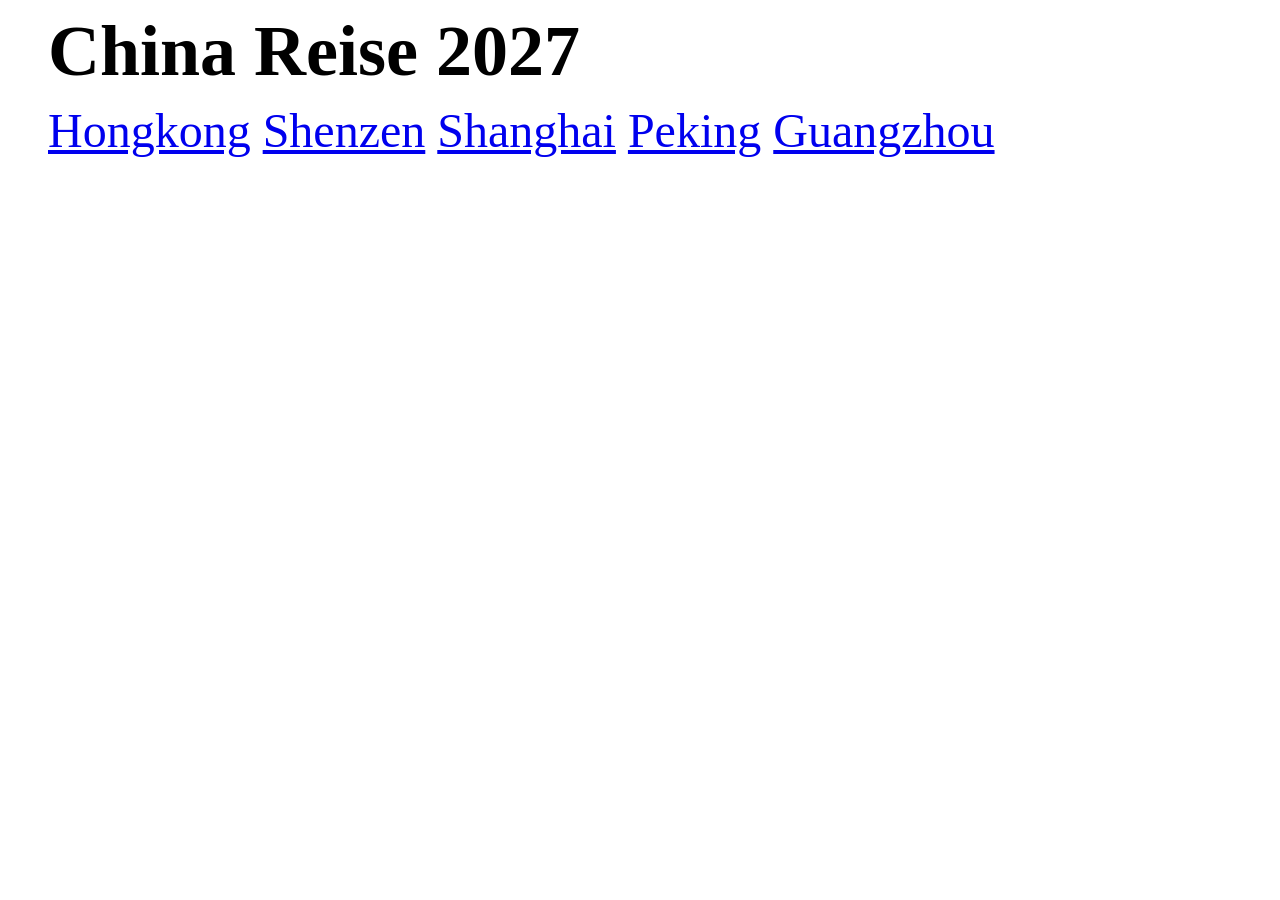
<file: index.html>
<!DOCTYPE html>
<html lang="de">
<head>
    <meta charset="UTF-8">
    <meta name="viewport" content="width=device-width, initial-scale=1.0">
    <title>China Reise</title>
    <link rel="stylesheet" href="./styles.css">
</head>
<body>
    <h1>China Reise 2027</h1>
    <div class="list">
        <a class="listone" href="dest/hong-kong.html">Hongkong</a>
        <a class="listtwo" href="dest/shenzen.html">Shenzen</a>
        <a class="listthree" href="dest/shanghai.html">Shanghai</a>
        <a class="listfour" href="dest/peking.html">Peking</a>
        <a class="listfive" href="dest/guangzhou.html">Guangzhou</a>
    </div>
</body>
</html>
</file>
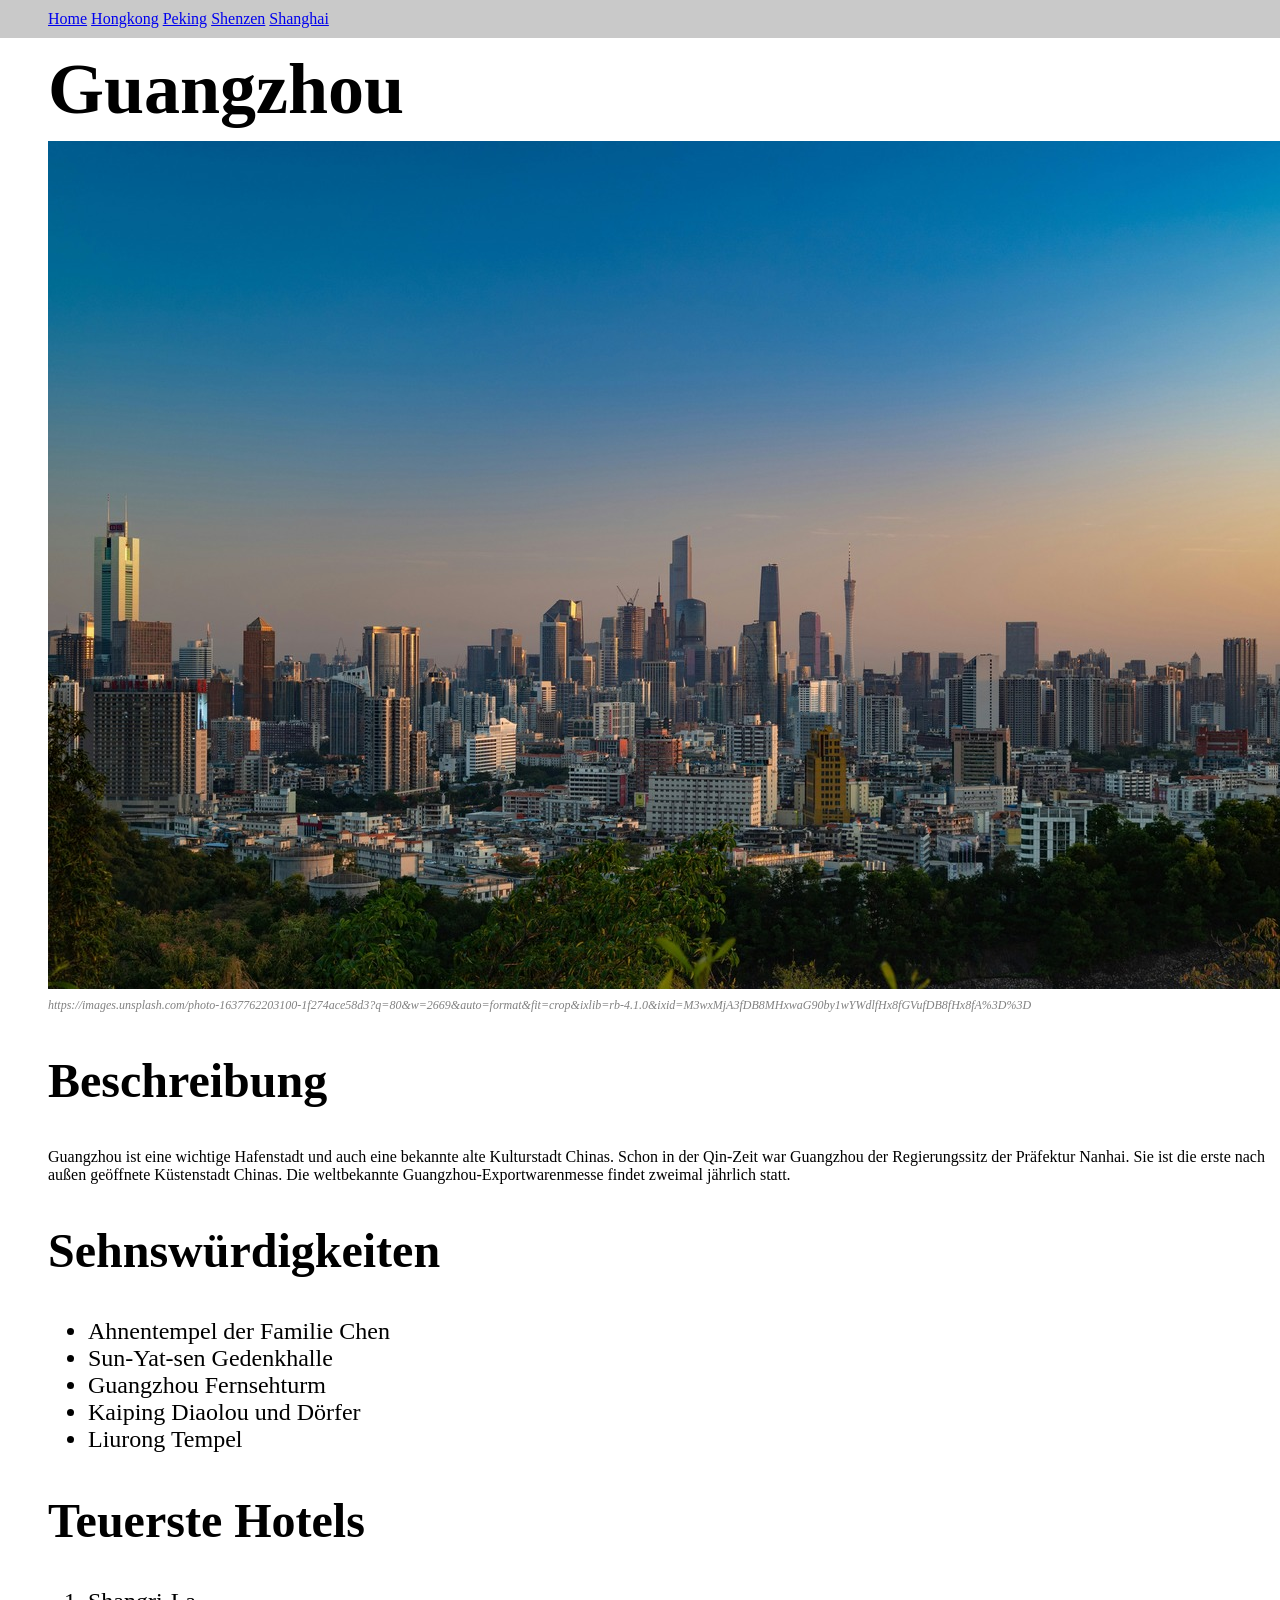
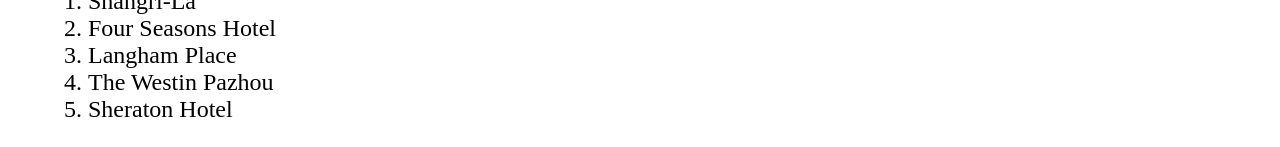
<file: dest/guangzhou.html>
<!DOCTYPE html>
<html lang="de">
<head>
    <meta charset="UTF-8">
    <meta name="viewport" content="width=device-width, initial-scale=1.0">
    <title>Guangzhou</title>
    <link rel="stylesheet" href="../styles.css">
</head>
<body>
    <div class="nav">
        <a href="../index.html">Home</a>
        <a href="hong-kong.html">Hongkong</a>
        <a href="peking.html">Peking</a>
        <a href="shenzen.html">Shenzen</a>
        <a href="shanghai.html">Shanghai</a>
        </div>
    <h1>Guangzhou</h1>
        <img src="../img/guangzhou.jpg" alt="Skyline von Guangzhou am Abend">
        <p class="link"><em>https://images.unsplash.com/photo-1637762203100-1f274ace58d3?q=80&w=2669&auto=format&fit=crop&ixlib=rb-4.1.0&ixid=M3wxMjA3fDB8MHxwaG90by1wYWdlfHx8fGVufDB8fHx8fA%3D%3D</em></p>
        <h2>Beschreibung</h2>
            <p>Guangzhou ist eine wichtige Hafenstadt und auch eine bekannte alte Kulturstadt Chinas.
                Schon in der Qin-Zeit war Guangzhou der Regierungssitz der Präfektur Nanhai.
                Sie ist die erste nach außen geöffnete Küstenstadt Chinas.
                Die weltbekannte Guangzhou-Exportwarenmesse findet zweimal jährlich statt. 
            </p>
        <h2>Sehnswürdigkeiten</h2>
            <ul class="sitlist">
                <li>Ahnentempel der Familie Chen</li>
                <li>Sun-Yat-sen Gedenkhalle</li>
                <li>Guangzhou Fernsehturm</li>
                <li>Kaiping Diaolou und Dörfer</li>
                <li>Liurong Tempel</li>
            </ul>

        <h2>Teuerste Hotels</h2>
            <ol class="hotellist">
                <li>Shangri-La</li>
                <li>Four Seasons Hotel</li>
                <li>Langham Place</li>
                <li>The Westin Pazhou</li>
                <li>Sheraton Hotel</li>
            </ol>
</body>
</html>
</file>
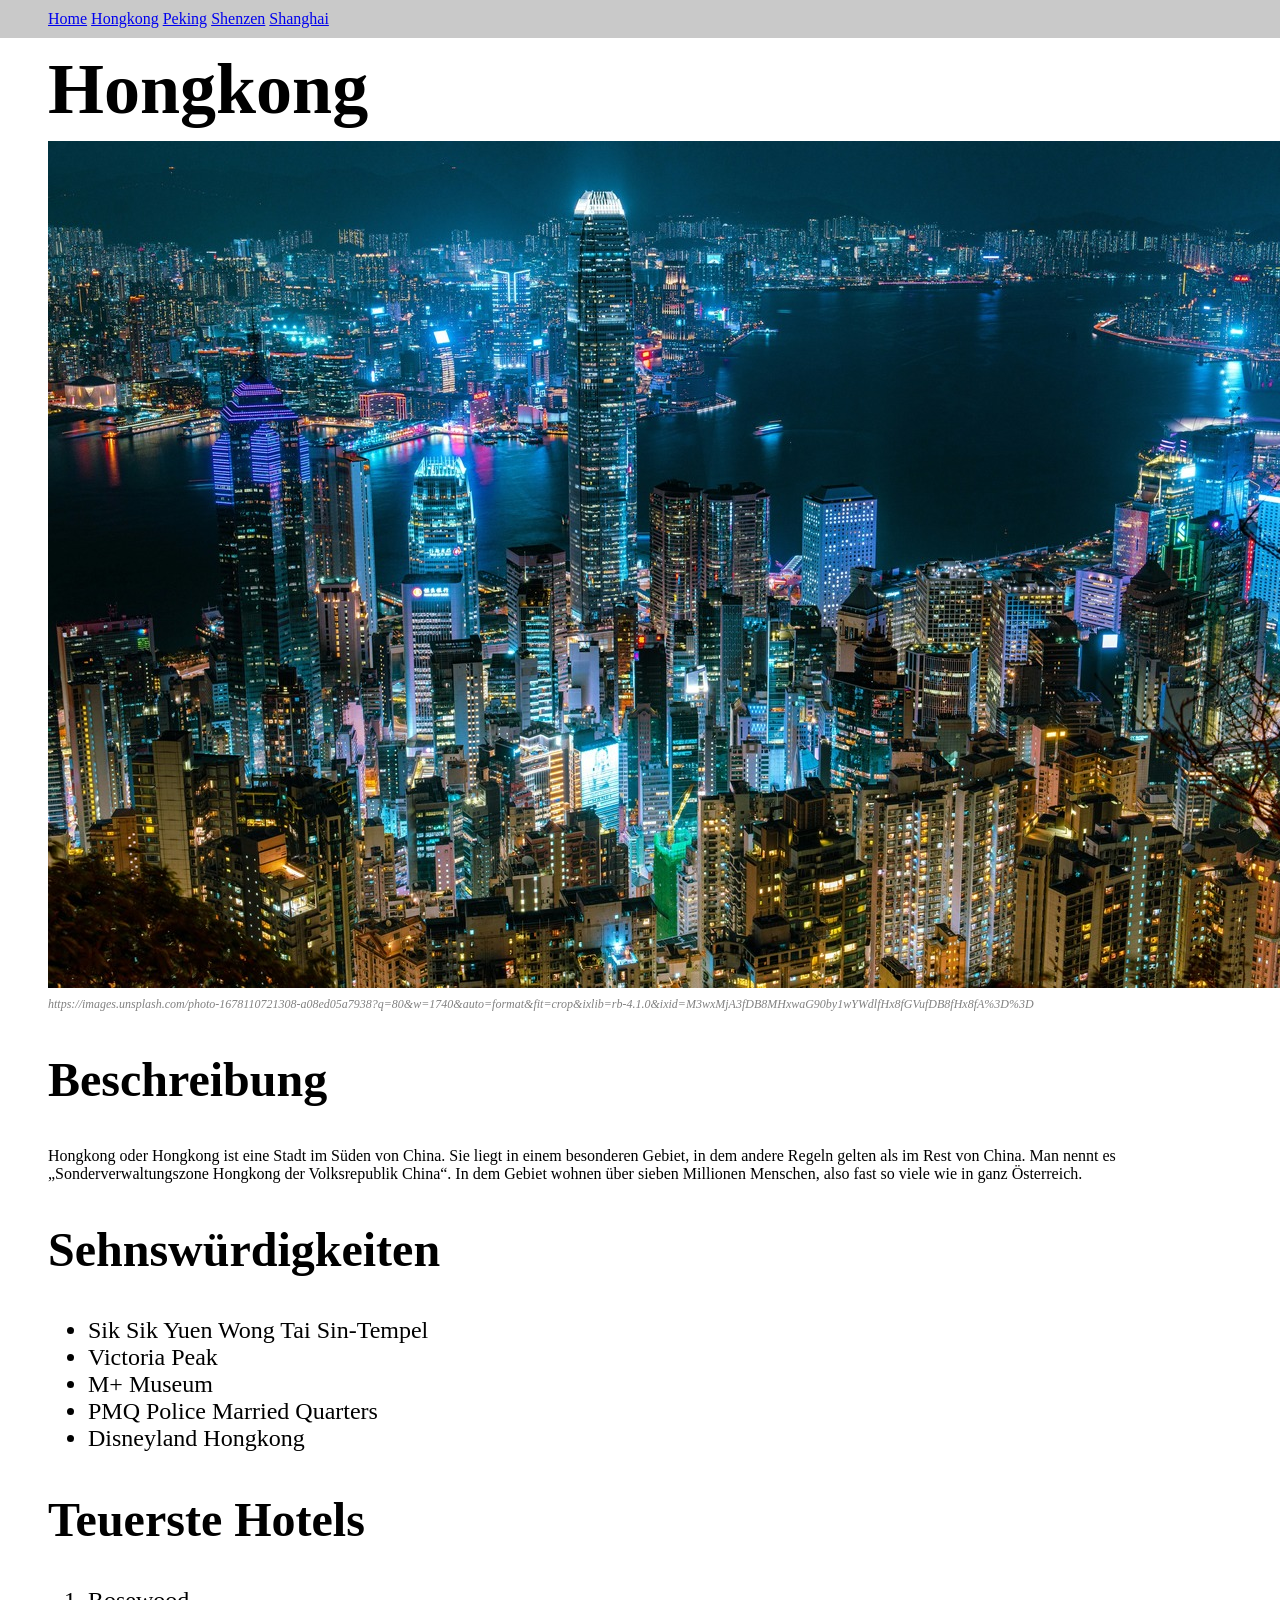
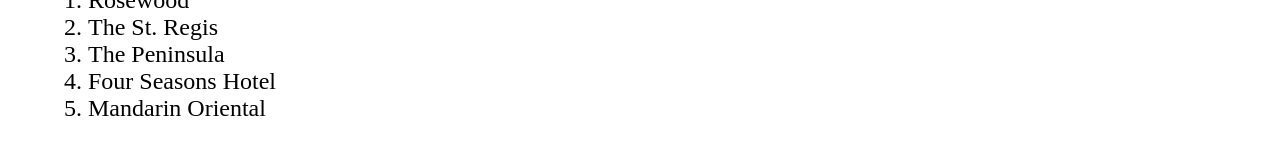
<file: dest/hong-kong.html>
<!DOCTYPE html>
<html lang="en">
<head>
    <meta charset="UTF-8">
    <meta name="viewport" content="width=device-width, initial-scale=1.0">
    <title>Hongkong</title>
    <link rel="stylesheet" href="../styles.css">
</head>
<body>
    <div class="nav">
        <a href="../index.html">Home</a>
        <a href="guangzhou.html">Hongkong</a>
        <a href="peking.html">Peking</a>
        <a href="shenzen.html">Shenzen</a>
        <a href="shanghai.html">Shanghai</a>
    </div>
    <h1>Hongkong</h1>
        <img src="../img/hong-kong.jpg" alt="Beautiful Skyline of Hongkong at Night">
        <p class="link"><em>https://images.unsplash.com/photo-1678110721308-a08ed05a7938?q=80&w=1740&auto=format&fit=crop&ixlib=rb-4.1.0&ixid=M3wxMjA3fDB8MHxwaG90by1wYWdlfHx8fGVufDB8fHx8fA%3D%3D</em></p>
        <h2>Beschreibung</h2>
            <p>Hongkong oder Hongkong ist eine Stadt im Süden von China.
                Sie liegt in einem besonderen Gebiet, in dem andere Regeln gelten als im Rest von China.
                Man nennt es „Sonderverwaltungszone Hongkong der Volksrepublik China“.
                In dem Gebiet wohnen über sieben Millionen Menschen, also fast so viele wie in ganz Österreich.
            </p>
        <h2>Sehnswürdigkeiten</h2>
            <ul class="sitlist">
                <li>Sik Sik Yuen Wong Tai Sin-Tempel</li>
                <li>Victoria Peak</li>
                <li>M+ Museum</li>
                <li>PMQ Police Married Quarters</li>
                <li>Disneyland Hongkong</li>
            </ul>

        <h2>Teuerste Hotels</h2>
        <div class="hotellist">
            <ol>
                <li>Rosewood</li>
                <li>The St. Regis</li>
                <li>The Peninsula</li>
                <li>Four Seasons Hotel</li>
                <li>Mandarin Oriental</li>
            </ol>
        </div>     
</body>
</html>
</file>
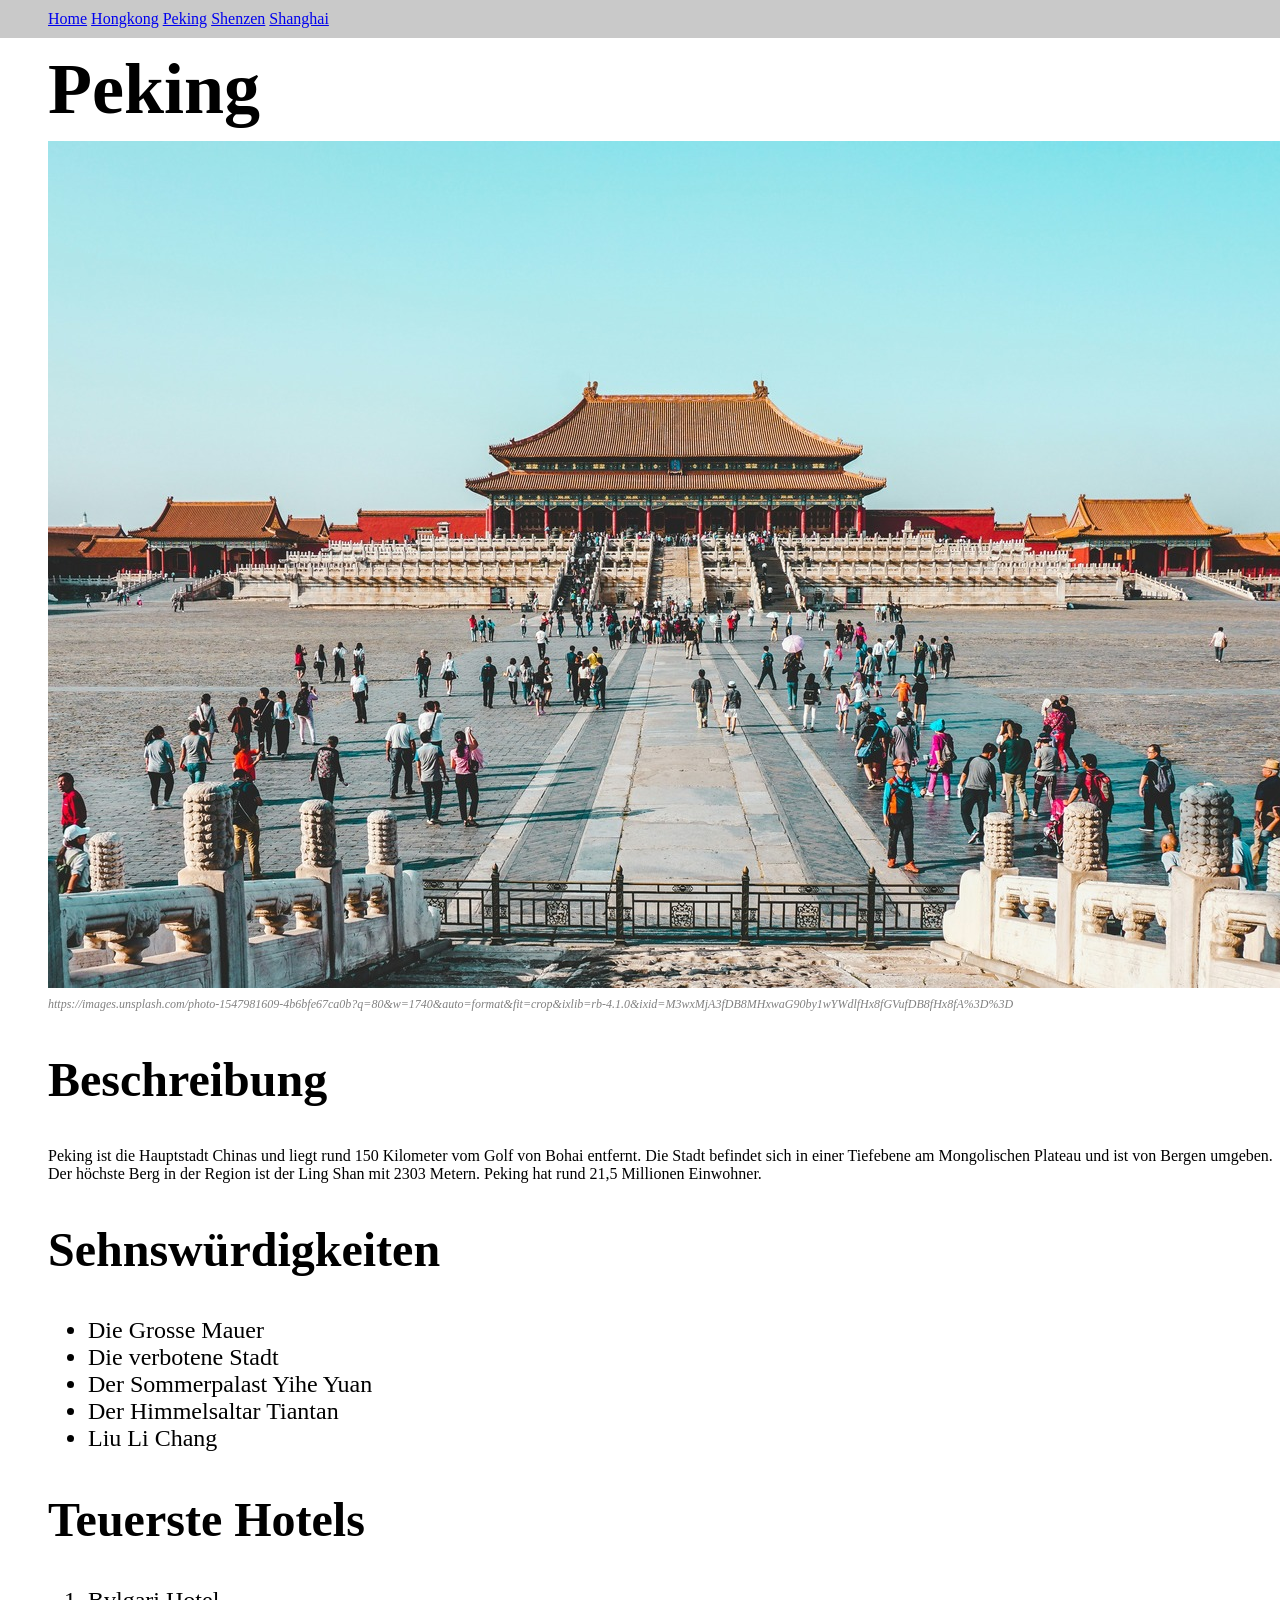
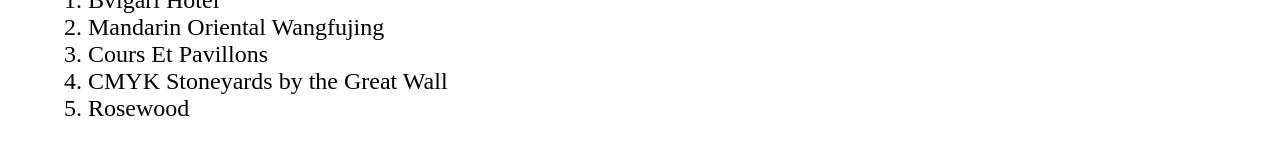
<file: dest/peking.html>
<!DOCTYPE html>
<html lang="de">
<head>
    <meta charset="UTF-8">
    <meta name="viewport" content="width=device-width, initial-scale=1.0">
    <title>Peking</title>
    <link rel="stylesheet" href="../styles.css">
</head>
<body>
    <div class="nav">
        <a href="../index.html">Home</a>
        <a href="hong-kong.html">Hongkong</a>
        <a href="guangzhou.html">Peking</a>
        <a href="shenzen.html">Shenzen</a>
        <a href="shanghai.html">Shanghai</a>
    </div>
    <h1>Peking</h1>
        <img src="../img/peking.jpg" alt="Verbotene Stadt Peking">
        <p class="link"><em>https://images.unsplash.com/photo-1547981609-4b6bfe67ca0b?q=80&w=1740&auto=format&fit=crop&ixlib=rb-4.1.0&ixid=M3wxMjA3fDB8MHxwaG90by1wYWdlfHx8fGVufDB8fHx8fA%3D%3D</em></p>
        <h2>Beschreibung</h2>
            <p>Peking ist die Hauptstadt Chinas und liegt rund 150 Kilometer vom Golf von Bohai entfernt.
                Die Stadt befindet sich in einer Tiefebene am Mongolischen Plateau und ist von Bergen umgeben.
                Der höchste Berg in der Region ist der Ling Shan mit 2303 Metern. Peking hat rund 21,5 Millionen Einwohner.
            </p>
        <h2>Sehnswürdigkeiten</h2>
            <ul class="sitlist">
                <li>Die Grosse Mauer</li>
                <li>Die verbotene Stadt</li>
                <li>Der Sommerpalast Yihe Yuan</li>
                <li>Der Himmelsaltar Tiantan</li>
                <li>Liu Li Chang</li>
            </ul>

        <h2>Teuerste Hotels</h2>
            <ol class="hotellist">
                <li>Bvlgari Hotel</li>
                <li>Mandarin Oriental Wangfujing</li>
                <li>Cours Et Pavillons</li>
                <li>CMYK Stoneyards by the Great Wall</li>
                <li>Rosewood</li>
            </ol>
</body>
</html>
</file>
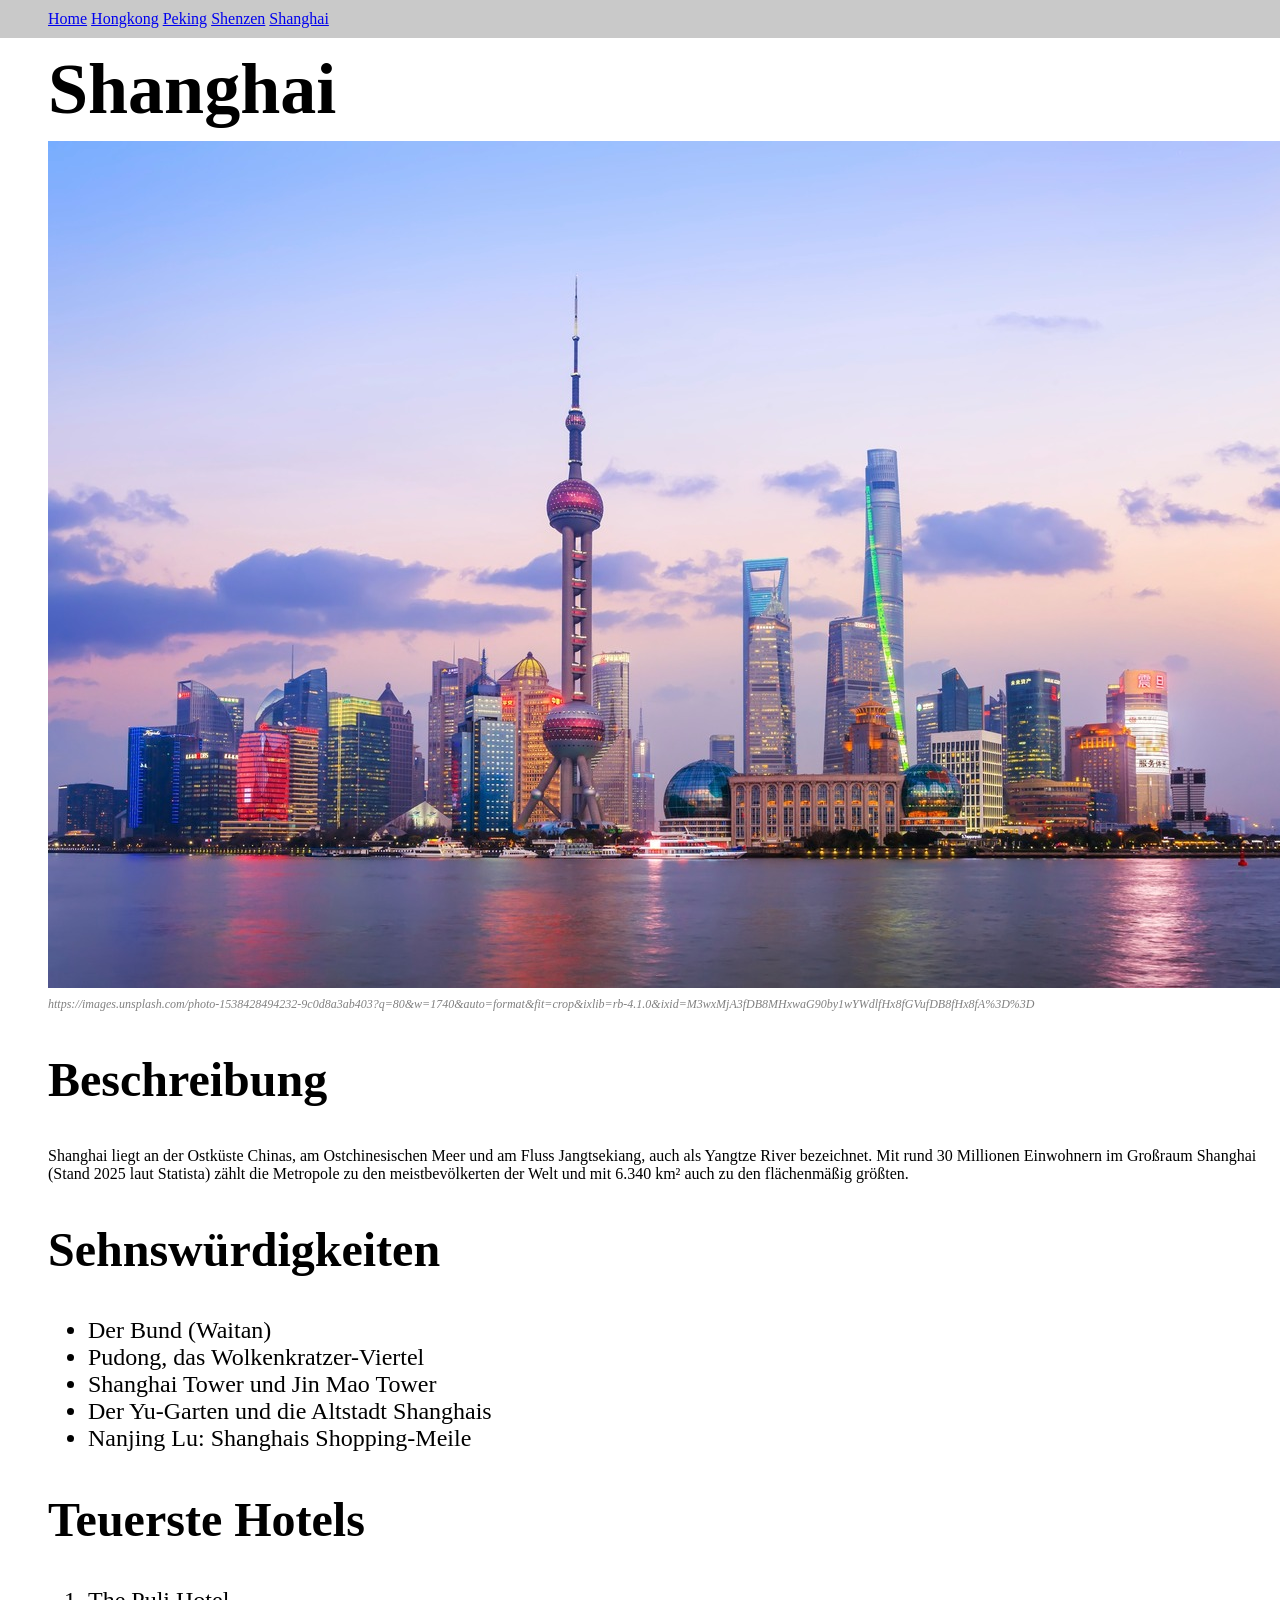
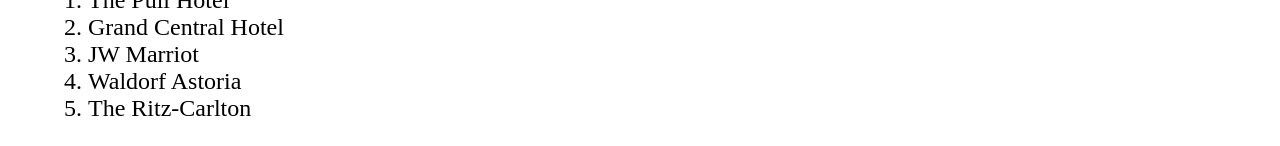
<file: dest/shanghai.html>
<!DOCTYPE html>
<html lang="de">
<head>
    <meta charset="UTF-8">
    <meta name="viewport" content="width=device-width, initial-scale=1.0">
    <title>Shanghai</title>
    <link rel="stylesheet" href="../styles.css">
</head>
<body>
<div class="nav">
        <a href="../index.html">Home</a>
        <a href="hong-kong.html">Hongkong</a>
        <a href="peking.html">Peking</a>
        <a href="shenzen.html">Shenzen</a>
        <a href="guangzhou.html">Shanghai</a>
    </div>    
    <h1>Shanghai</h1>
        <img src="../img/shanghai.jpg" alt="Skyline von Shanghai am Abend">
        <p class="link"><em>https://images.unsplash.com/photo-1538428494232-9c0d8a3ab403?q=80&w=1740&auto=format&fit=crop&ixlib=rb-4.1.0&ixid=M3wxMjA3fDB8MHxwaG90by1wYWdlfHx8fGVufDB8fHx8fA%3D%3D</em></p>
        <h2>Beschreibung</h2>
            <p>Shanghai liegt an der Ostküste Chinas, am Ostchinesischen Meer und am Fluss Jangtsekiang, auch als Yangtze River bezeichnet.
                Mit rund 30 Millionen Einwohnern im Großraum Shanghai (Stand 2025 laut Statista) zählt die Metropole zu den meistbevölkerten der Welt und mit 6.340 km² auch zu den flächenmäßig größten.
            </p>
        <h2>Sehnswürdigkeiten</h2>
            <ul class="sitlist">
                <li>Der Bund (Waitan)</li>
                <li>Pudong, das Wolkenkratzer-Viertel</li>
                <li>Shanghai Tower und Jin Mao Tower</li>
                <li>Der Yu-Garten und die Altstadt Shanghais</li>
                <li>Nanjing Lu: Shanghais Shopping-Meile</li>
            </ul>

        <h2>Teuerste Hotels</h2>
            <ol class="hotellist">
                <li>The Puli Hotel</li>
                <li>Grand Central Hotel</li>
                <li>JW Marriot</li>
                <li>Waldorf Astoria</li>
                <li>The Ritz-Carlton</li>
            </ol>
</body>
</html>
</file>
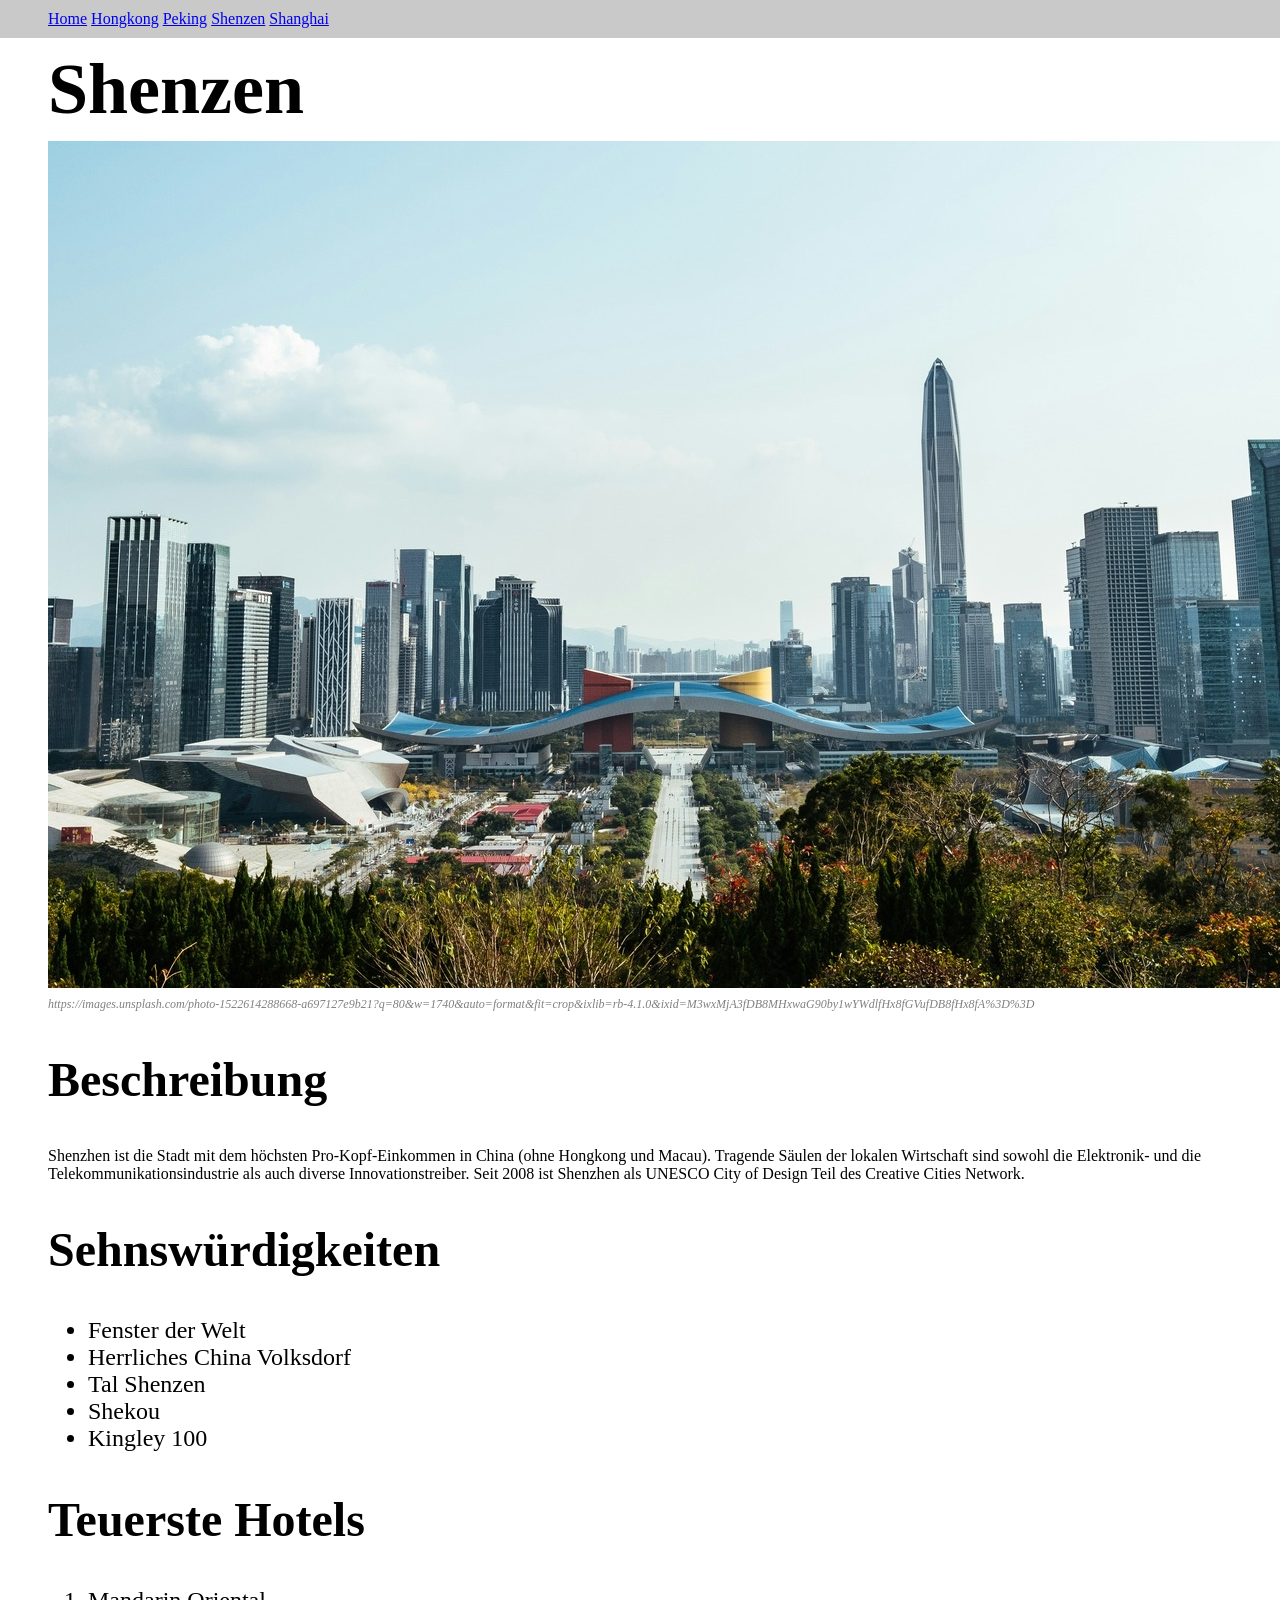
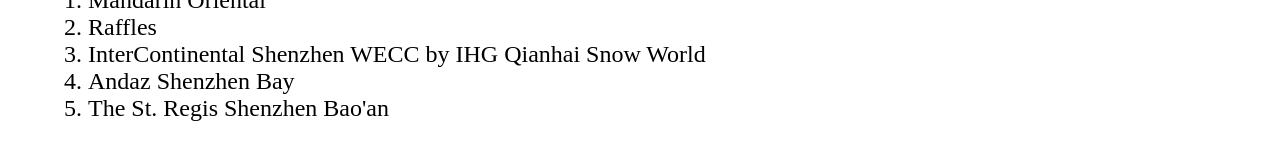
<file: dest/shenzen.html>
<!DOCTYPE html>
<html lang="de">
<head>
    <meta charset="UTF-8">
    <meta name="viewport" content="width=device-width, initial-scale=1.0">
    <title>Shenzen</title>
    <link rel="stylesheet" href="../styles.css">
</head>
<body>
    <div class="nav">
        <a href="../index.html">Home</a>
        <a href="hong-kong.html">Hongkong</a>
        <a href="peking.html">Peking</a>
        <a href="guangzhou.html">Shenzen</a>
        <a href="shanghai.html">Shanghai</a>
    </div>    
    <h1>Shenzen</h1>
        <img src="../img/shenzen.jpg" alt="Bild von Shenzen am Tag mit Blick auf den Futian Buisness District">
        <p class="link"><em>https://images.unsplash.com/photo-1522614288668-a697127e9b21?q=80&w=1740&auto=format&fit=crop&ixlib=rb-4.1.0&ixid=M3wxMjA3fDB8MHxwaG90by1wYWdlfHx8fGVufDB8fHx8fA%3D%3D</em></p>
        <h2>Beschreibung</h2>
            <p>Shenzhen ist die Stadt mit dem höchsten Pro-Kopf-Einkommen in China (ohne Hongkong und Macau).
                Tragende Säulen der lokalen Wirtschaft sind sowohl die Elektronik- und die Telekommunikationsindustrie als auch diverse Innovationstreiber.
                Seit 2008 ist Shenzhen als UNESCO City of Design Teil des Creative Cities Network.

            </p>
        <h2>Sehnswürdigkeiten</h2>
            <ul class="sitlist">
                <li>Fenster der Welt</li>
                <li>Herrliches China Volksdorf</li>
                <li>Tal Shenzen</li>
                <li>Shekou</li>
                <li>Kingley 100</li>
            </ul>

        <h2>Teuerste Hotels</h2>
            <ol class="hotellist">
                <li>Mandarin Oriental</li>
                <li>Raffles</li>
                <li>InterContinental Shenzhen WECC by IHG Qianhai Snow World</li>
                <li>Andaz Shenzhen Bay</li>
                <li>The St. Regis Shenzhen Bao'an</li>
            </ol>
</body>
</html>
</file>
<file: styles.css>
body {
    font-family: Verdana, Tahoma, "Times New Roman";
    color: black;
    margin: 0px;
    margin-left: 48px;
}
h1 {
    font-size: 72px;
    color: black;
    margin: 10px;
    margin-left: 0px;
}
h2 {
    font-size: 48px;
}
.list {
    font-size: 48px;
    color: yellow;
}
.hotellist {
    font-size: 24px;
}
.sitlist {
    font-size: 24px;
}
.link {
    font-size: 12px;
    color: grey;
    margin-top: 5px;
}
.nav {
    background-color: rgb(201, 201, 201);
    padding: 10px;
    margin-left: -48px;
    padding-left: 48px;
}
</file>
